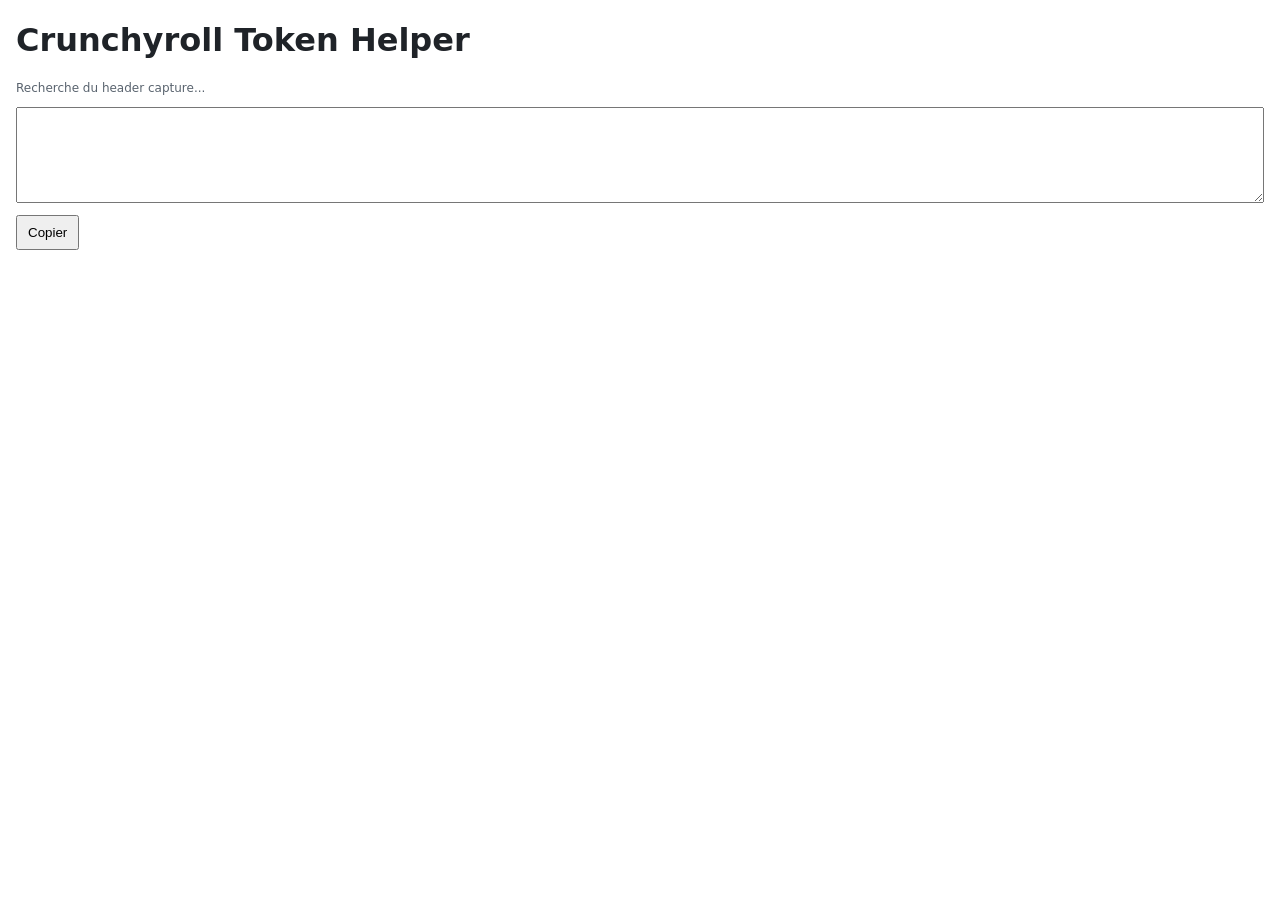
<file: browser_extension/crunchyroll-token-helper/popup.html>
<!doctype html>
<html lang="fr">
  <head>
    <meta charset="utf-8">
    <title>Crunchyroll Token Helper</title>
    <style>
      body {
        font-family: system-ui, sans-serif;
        min-width: 420px;
        margin: 16px;
        color: #1f2328;
      }
      textarea {
        width: 100%;
        min-height: 96px;
        box-sizing: border-box;
        font-family: ui-monospace, monospace;
        font-size: 12px;
      }
      button {
        margin-top: 8px;
        padding: 8px 10px;
      }
      .meta {
        color: #59636e;
        font-size: 12px;
      }
    </style>
  </head>
  <body>
    <h1>Crunchyroll Token Helper</h1>
    <p class="meta" id="status">Recherche du header capture...</p>
    <textarea id="token" readonly></textarea>
    <button id="copy">Copier</button>
    <script src="popup.js"></script>
  </body>
</html>
</file>
